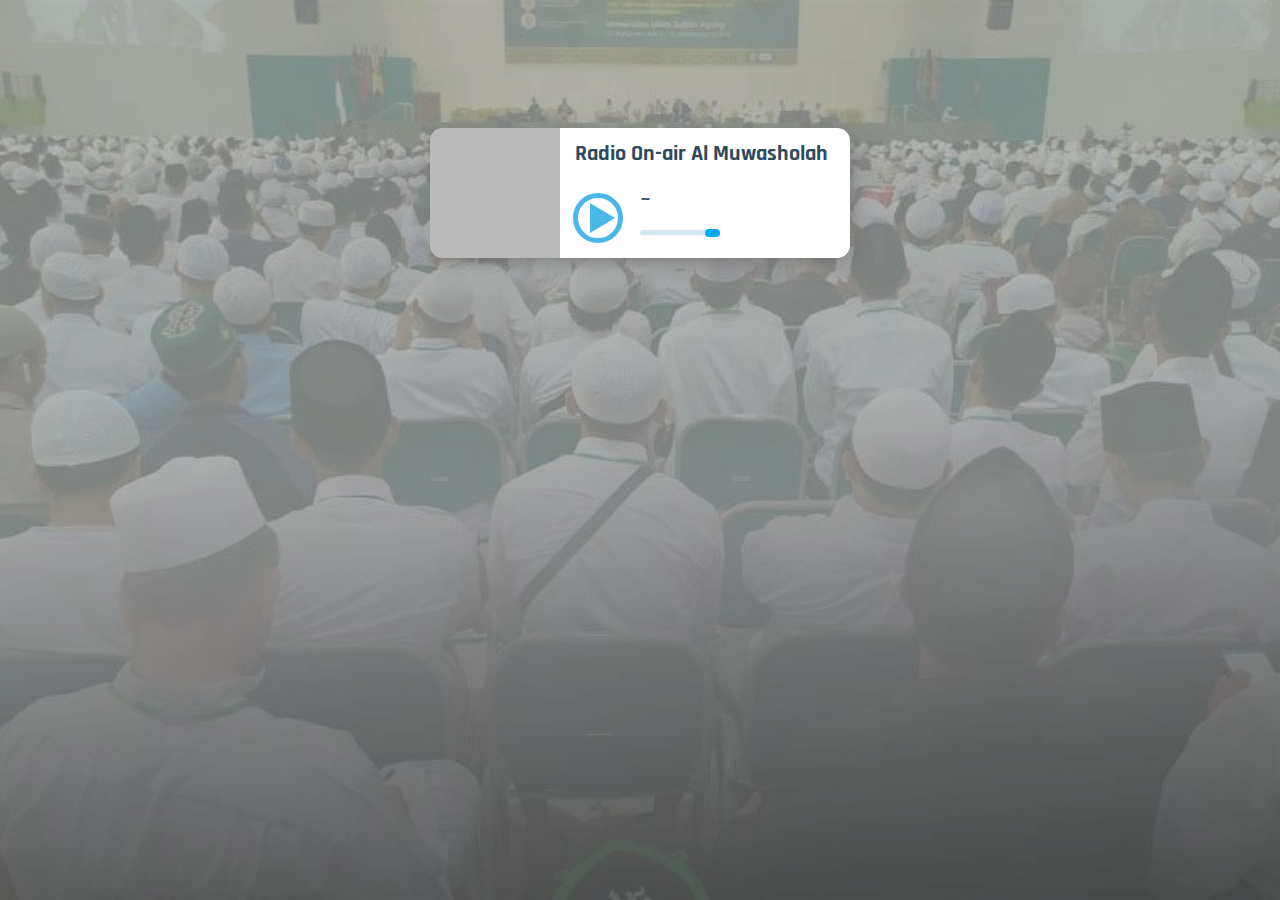
<file: index.html>
<html>

<head>
  <title>
    Radio Al Muwasholah
  </title>
  <script src="https://code.jquery.com/jquery-3.6.0.js"></script>
  <link rel="preconnect" href="https://fonts.googleapis.com">
  <link rel="icon" href="asset/almw.png" sizes="192x192" />
  <link rel="preconnect" href="https://fonts.gstatic.com" crossorigin>
  <link href="https://fonts.googleapis.com/css2?family=Mada&family=Rajdhani:wght@400;600&display=swap" rel="stylesheet">
  <script src="script.js"></script>
  <link rel="stylesheet" href="styles.css">
  <meta name="viewport" content="width=device-width, initial-scale=1.0">

</head>

<body class="bg">

  <div class="fi"></div>
  <div class="fi"></div>

  <div class="container">

    <div class="pict">
    </div>

    <p class="text radioname">Radio On-air Al Muwasholah</p>
    <br>

    <div class="act">
      <audio src="https://radio.almuwasholah.com/radio/8000/stream.mp3" id="stream"> </audio>
      <a href="#" class="play-stop play goPlay"></a>
    </div>

    <div class="info">
      <p class="text title">~</p>
      <p class="text artist"></p>
      <input type="range" id="volume" min="0" max="1" step="0.01" value="1">
    </div>

  </div>

</body>

</html>
</file>
<file: styles.css>
body {
    background-color: rgba(245, 250, 253, 1);
    background-blend-mode: overlay;
    background-size: cover;
    background-repeat: no-repeat;
    margin: auto;
    background-position: center;
}

@media only screen and (max-width: 768px) {
    .bg {
        width: 100%;
    }
}

.contaibgner {
    position: relative;
    line-height: 100px;
}

.bg>.fi, .bg>.fi {
    position: absolute;
    top: 0;
    right: 0;
    bottom: 0;
    left: 0;
    background-size: contain;
    z-index: 0;
}

.bg>*:not(.fi) {
    position: relative;
    z-index: 1;
}

#playstop {
    /* margin: 1.5rem; */
    /* background-color: Transparent; */
    /* background-repeat: no-repeat; */
    /* border: none; */
    /* cursor: pointer; */
    /* overflow: hidden; */
    /* outline: none; */
}

#stream {
    display: none;
}

.container div {
    float: left;
    clear: none;
}

.container {
    background-color: white;
    /* background: linear-gradient(rgba(255, 255, 255, 0.7), rgba(255, 255, 255, 0.7)); */
    width: 420px;
    height: 130px;
    border-radius: .8rem;
    display: table;
    margin-right: auto;
    margin-left: auto;
    margin-top: 10%;
    box-shadow: 6px 6px 19px -2px rgba(110, 110, 110, 0.75);
    -webkit-box-shadow: 6px 6px 19px -2px rgba(110, 110, 110, 0.75);
    -moz-box-shadow: 6px 6px 19px -2px rgba(110, 110, 110, 0.75);
}

.pict {
    background-image: url(""), linear-gradient(rgba(0, 0, 0, 0.27), rgba(0, 0, 0, 0.27));
    background-blend-mode: overlay;
    background-size: contain;
    background-repeat: no-repeat;
    background-size: 130px 130px;
    width: 130px;
    height: 130px;
    border-top-left-radius: .8rem;
    border-bottom-left-radius: .8rem;
}

.text {
    line-height: .1;
    font-family: 'Mada', sans-serif;
    font-family: 'Rajdhani', sans-serif;
}

.artist {
    font-size: 15px;
    font-weight: lighter;
    color: #456274;
    margin-bottom: 8px;
}

.title {
    font-size: 20px;
    font-weight: 600;
    color: #2e4b5e;
}

.info {
    margin: auto auto auto 25px;
}

.radioname {
    margin: 25px auto auto 145px;
    font-size: 22px;
    font-weight: bold;
    color: #2e4b5e;
    /* padding-bottom: 25px; */
    margin-bottom: 5px;
}

#volume {
    size: 5px;
}

.play {
    display: block;
    width: 0;
    height: 0;
    border-top: 15px solid transparent;
    border-bottom: 15px solid transparent;
    border-left: 25px solid rgba(73, 184, 232, 1);
    margin: 25px auto 20px 30px;
    position: relative;
    z-index: 1;
    transition: all 0.3s;
    -webkit-transition: all 0.3s;
    -moz-transition: all 0.3s;
    /* left: 10px; */
}

.play:before {
    content: "";
    position: absolute;
    top: -25px;
    left: -42px;
    bottom: -25px;
    right: -8px;
    border-radius: 50%;
    border: 5px solid rgba(73, 184, 232, 1);
    z-index: 2;
    transition: all 0.3s;
    -webkit-transition: all 0.3s;
    -moz-transition: all 0.3s;
}

.play:after {
    content: "";
    opacity: 0;
    transition: opacity 0.6s;
    -webkit-transition: opacity 0.6s;
    -moz-transition: opacity 0.6s;
}

.play:hover:before, .play:focus:before {
    transform: scale(1.1);
    -webkit-transform: scale(1.1);
    -moz-transform: scale(1.1);
}

.play.active {
    border-color: transparent;
}

.play.active:after {
    content: "";
    opacity: 1;
    width: 3px;
    height: 24px;
    background: rgba(73, 184, 232, 1);
    position: absolute;
    right: 5px;
    top: -12px;
    border-left: 20px solid rgba(73, 184, 232, 1);
}

input[type=range] {
    -webkit-appearance: none;
    margin: 10px 0;
    width: 80px;
}

input[type=range]:focus {
    outline: none;
}

input[type=range]::-webkit-slider-runnable-track {
    width: 100%;
    height: 5px;
    cursor: pointer;
    box-shadow: 0px 0px 0px #000000, 0px 0px 0px #0d0d0d;
    background: #d5e6f0;
    border-radius: 5px;
    border: 0px solid #000101;
}

input[type=range]::-webkit-slider-thumb {
    box-shadow: 0px 0px 0px #000000, 0px 0px 0px #0d0d0d;
    border: 0px solid #000000;
    height: 8px;
    width: 15px;
    border-radius: 7px;
    background: #03a9f4;
    cursor: pointer;
    -webkit-appearance: none;
    margin-top: -1.65px;
}

input[type=range]:focus::-webkit-slider-runnable-track {
    background: #d5e6f0;
}

input[type=range]::-moz-range-track {
    width: 100%;
    height: 12.8px;
    cursor: pointer;
    animate: 0.2s;
    box-shadow: 0px 0px 0px #000000, 0px 0px 0px #0d0d0d;
    background: #d5e6f0;
    border-radius: 25px;
    border: 0px solid #000101;
}

input[type=range]::-moz-range-thumb {
    box-shadow: 0px 0px 0px #000000, 0px 0px 0px #0d0d0d;
    border: 0px solid #000000;
    height: 20px;
    width: 39px;
    border-radius: 7px;
    background: #03a9f4;
    cursor: pointer;
}

input[type=range]::-ms-track {
    width: 100%;
    height: 12.8px;
    cursor: pointer;
    animate: 0.2s;
    background: transparent;
    border-color: transparent;
    border-width: 39px 0;
    color: transparent;
}

input[type=range]::-ms-fill-lower {
    background: #d5e6f0;
    border: 0px solid #000101;
    border-radius: 50px;
    box-shadow: 0px 0px 0px #000000, 0px 0px 0px #0d0d0d;
}

input[type=range]::-ms-fill-upper {
    background: #d5e6f0;
    border: 0px solid #000101;
    border-radius: 50px;
    box-shadow: 0px 0px 0px #000000, 0px 0px 0px #0d0d0d;
}

input[type=range]::-ms-thumb {
    box-shadow: 0px 0px 0px #000000, 0px 0px 0px #0d0d0d;
    border: 0px solid #000000;
    height: 20px;
    width: 39px;
    border-radius: 7px;
    background: #03a9f4;
    cursor: pointer;
}

input[type=range]:focus::-ms-fill-lower {
    background: #d5e6f0;
}

input[type=range]:focus::-ms-fill-upper {
    background: #d5e6f0;
}
</file>
